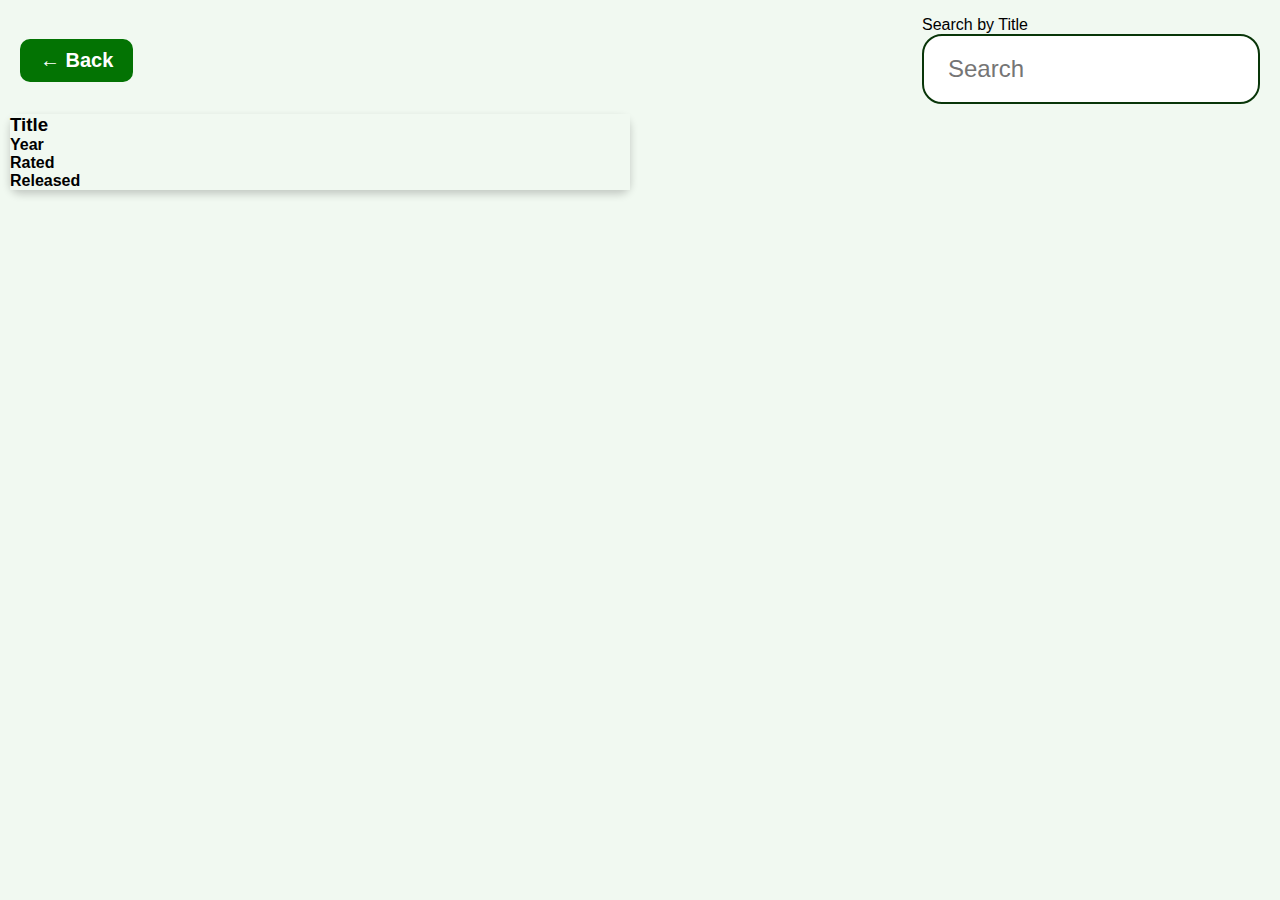
<file: user.html>
<!DOCTYPE html>
<html lang="en">
<head>
    <meta charset="UTF-8">
    <meta name="viewport" content="width=device-width, initial-scale=1.0">
    <title>Find Shows</title>
    <link rel="stylesheet" href="styles.css">
</head>
<body>
      <div class="post__search">
    <a href="/index.html">
      <button class="back-btn">← Back</button>
    </a>
     <div class="post__search--container">
      <label class="post__search--label">
        Search by Title
      </label>
      <input type="number" placeholder="Search">
    </div>
  </div>
<div class="container">
    <div class="row">
      <div class="anime-list">
        <div class="shows">
          <div class="show-card">
            <div class="show-card__container">
              <h3>Title</h4>
                <p><b>Year</b></p>
                <p><b>Rated</b></p>
                <p><b>Released</b></p>
            </div>
          </div>
        </div>
      </div>
    </div>
  </div>
</body>
<script src="user.js"></script>
</html>
</file>
<file: styles.css>
@import url('https://fonts.googleapis.com/css2?family=Inter:ital,opsz,wght@0,14..32,100..900;1,14..32,100..900&family=Lato:wght@400;700&family=Roboto:ital,wdth,wght@0,75..100,100..900;1,75..100,100..900&display=swap');
* {
    margin: 0;
    padding: 0;
    box-sizing: border-box;
    font-family: 'Roberto', sans-serif;
    background-color: rgb(241, 249, 241);
}

.green {
   color: rgb(3, 115, 3);
}

a {
    text-decoration: none;
    cursor: pointer;
    color: #242424;
}

li {
    list-style-type: none;
}

button {
    cursor: pointer;
}

input {
    background-color: white;
    border-radius: 20px;
    border: 2px solid rgb(9, 54, 9);
    display: inline-block;
    height: 70px;
    line-height: 40px;
    outline: none;
    width: 100%;
    font-size: 24px;
    padding-left: 24px;
    transition: all 300ms ease;
}

input:hover {
    border: 2px solid rgb(3, 115, 3);
}

.logo {
    width: 100%;
    max-width: 160px;
}

.navbar {
    height: 165px;
    display: flex;
    justify-content: space-between;
    align-items: center;
    font-weight: 600;
    font-size: 18px;
    padding: 0 50px;
}

.nav__link--list {
    display: flex;
}

.nav__link {
    margin: 0 12px;
}

.nav__btn {
    border: 2px solid rgb(3, 115, 3);
    border-radius: 50px;
    background-color: rgb(3, 115, 3);
    color: white;
    margin-top: 2px;
    padding: 10px 32px;
    margin: 0 24px;
    transition: all 300ms ease;
}

.nav__btn:hover {
    background-color: white;
    color: rgb(3, 115, 3);
}

.link__hover--effect {
    transition: all 100ms ease;
}

.link__hover--effect:hover {
    border-bottom: 2px solid #242424;
}

/* LANDING PAGE */

#landing__page {
    width: 100vw;
    padding: 10px 20px 0px 20px;
    display: flex;
    align-items: center;
    justify-content: center;
    text-align: center;
}

h1 {
    font-size: 40px;
    margin-bottom: 12px;
    color: rgb(3, 115, 3);
}

h2 {
    font-size: 26px;
    margin-bottom: 20px;
}

.input__wrapper {
    width: 100%;
    position: relative;
    display: flex;
    justify-content: center;
}

.header__btn {
    width: 200px;
    margin-left: 20px;
    border-radius: 20px;
    border: none;
    font-size: 42px;
    color: white;
    background-color: rgb(3, 115, 3);
    transition: all 300ms ease;
    position: relative;
    box-shadow: 0 20px 80px 0 rgb(0, 0, 0, 0.45);
}

.fa-solid {
    background-color: rgb(3, 115, 3);
    transition: 0;
}

.click:hover {
    transform: scale(1.1);
}

/*

USER

*/

.post-card {
  background-color: #fff;
  margin: 10px;
  box-shadow: 0 4px 8px 0 rgba(0,0,0,0.2);
  transition: 0.3s;
  border-radius: 10px;
}

.post-card:hover {
  box-shadow: 0 8px 16px 0 rgba(0,0,0,0.2);
}

.post-card__container {
  padding: 2px 16px;
}

.back-btn {
  color: #fff;
  background-color: rgb(3, 115, 3);
  border: none;
  border-radius: 10px;
  padding: 10px 20px;
  font-size: 20px;
  font-weight: 600;
  cursor: pointer;
  transition: background-color 300ms ease;
}

.back-btn:hover {
    color: rgb(3, 115, 3);
    background-color: #fff;
    border: 1px solid rgb(3, 115, 3);
}

.post {
  border: 1px solid black;
  background-color: white;
  margin: 20px;
}

.post__title {
  font-size: 12px;
  font-weight: bold;
  text-transform: uppercase;
  border-bottom: 1px solid black;
  padding: 8px;
}

.post__body {
  padding: 0 8px;
}

.post__search {
  margin-top: 16px;
  display: flex;
  justify-content: space-between;
  align-items: center;
  padding: 0 20px;
}

.post__search--container {
  display: flex;
  flex-direction: column;
}

.post__search--label {
  padding-right: 8px;
}

.shows {
    width: 50%;
}

.show-card {
  background-color: white;
  box-shadow: 0 4px 8px 0 rgba(0,0,0,0.2);
  margin: 10px;
  transition: 0.3s;
  cursor: pointer;
  border-radius: 10px;
}
</file>
